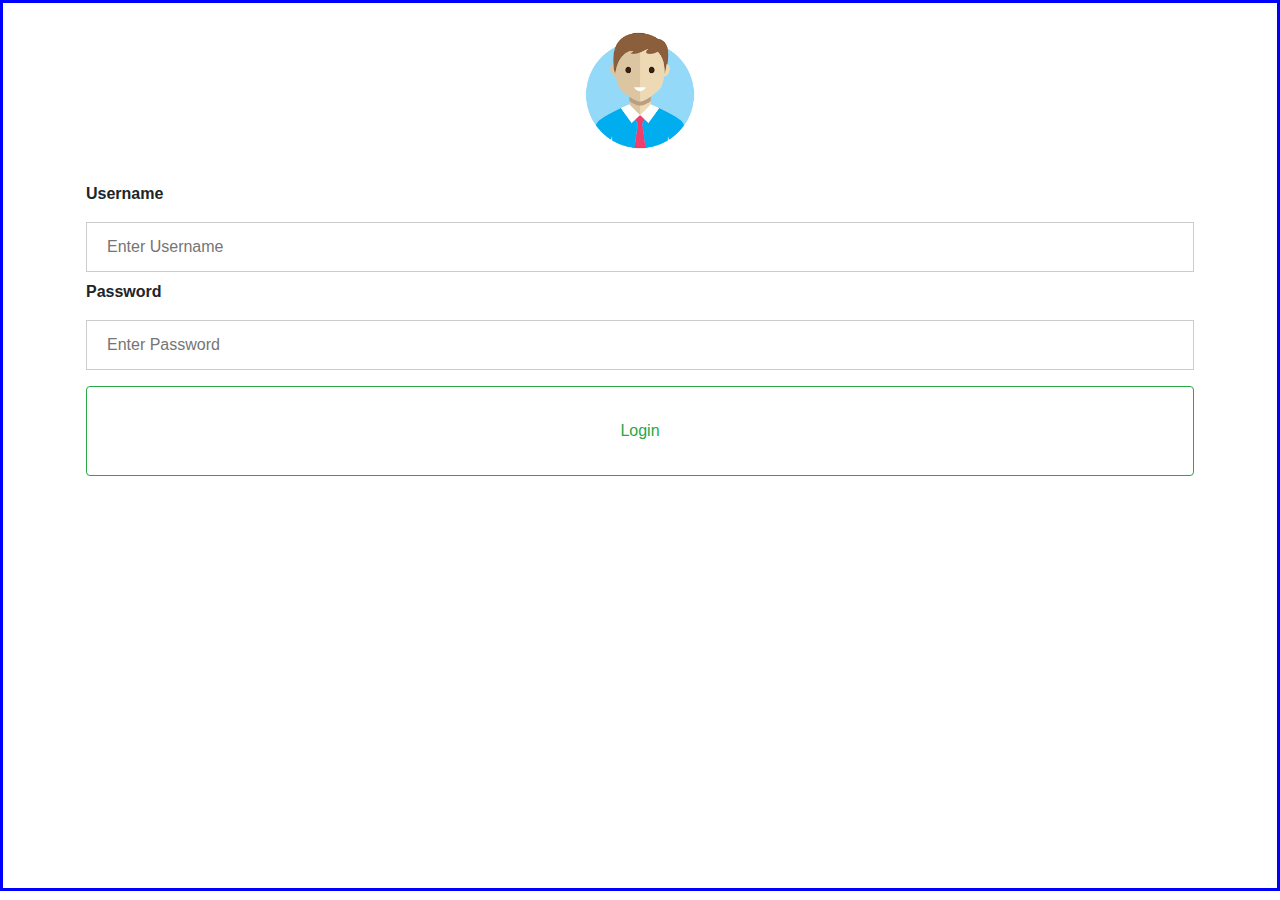
<file: index.html>
<!doctype html>
<html lang="en">

<head>
    <meta charset="utf-8">
    <meta name="viewport" content="width=device-width, initial-scale=1, shrink-to-fit=no">

    <link rel="stylesheet" href="css/bootstrap.min.css">
    <link rel="stylesheet" href="css/login.css">

    <title>Login Page - Magical Minds</title>
</head>

<body>
    <form action="" method="POST">
        <div class="imgcontainer">
          <img src="img/download.png" alt="Avatar" class="avatar">
        </div>
      
        <div class="container">
          <label for="uname"><b>Username</b></label>
          <input type="text" placeholder="Enter Username" name="uname" id="Username" required>
      
          <label for="psw"><b>Password</b></label>
          <input type="password" placeholder="Enter Password" name="psw" required>
      
          
      
      </form>
      <button type="submit" class="btn btn-outline-success">Login</button>
          <p></p>
    </div>
    <script src="js/login.js"></script>
    <script src="js/jquery-3.5.1.slim.min.js"></script>
    <script src="js/bootstrap.bundle.min.js"></script>
</body>

</html>
</file>
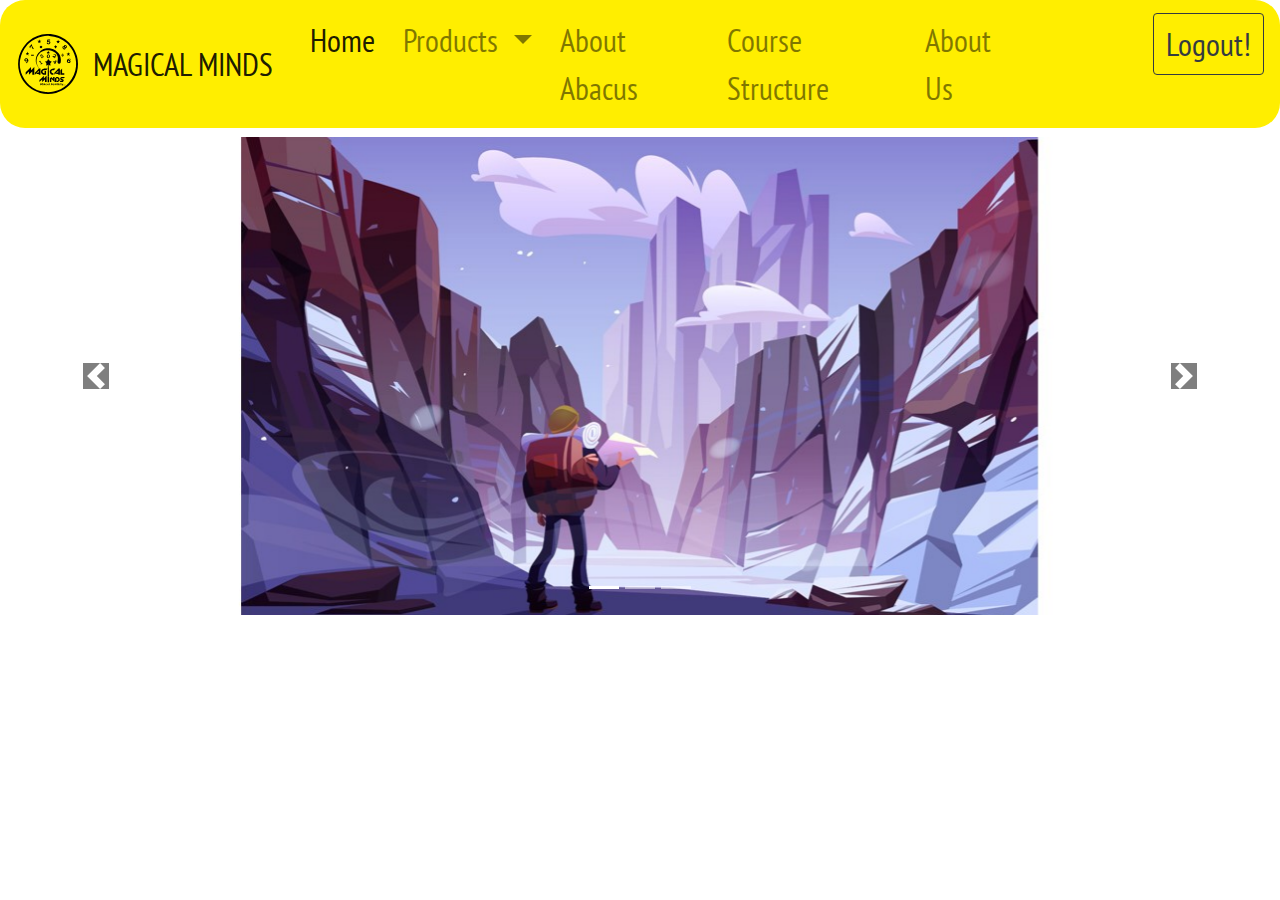
<file: Main.html>
<!doctype html>
<html lang="en">

<head>
    <meta charset="utf-8">
    <meta name="viewport" content="width=device-width, initial-scale=1, shrink-to-fit=no">

    <link rel="stylesheet" href="css/bootstrap.min.css">
    <link rel="stylesheet" href="css/Main.css">

    <title>Level 1 - Magical Minds</title>
</head>

<body>
    

    <nav class="navbar navbar-expand-lg navbar-light font" style="border-radius: 25px; background-color: rgb(255, 238, 0);">
        <img src="img/logo.svg" alt="" style="height: 5vw;">

        <a class="navbar-brand" href="Main.html" style="margin-left:1vw; font-size: 2.5vw; ">MAGICAL MINDS</a>

        <button class="navbar-toggler" type="button" data-toggle="collapse" data-target="#navbarNavDropdown" aria-controls="navbarNavDropdown" aria-expanded="false" aria-label="Toggle navigation">
          <span class="navbar-toggler-icon"></span>
        </button>

        <div class="collapse navbar-collapse" id="navbarNavDropdown">
          <ul class="navbar-nav">
            <li class="nav-item active">
              <a class="nav-link" href="Main.html" style="font-size: 2.5vw; margin-left: 1vw;" >Home</a>
            </li>

            <li class="nav-item dropdown">
              <a class="nav-link dropdown-toggle" href="#" id="navbarDropdownMenuLink" role="button" data-toggle="dropdown" aria-haspopup="true" aria-expanded="false"
              style="font-size: 2.5vw; margin-left: 1vw;" >
                Products
              </a>
              <div class="dropdown-menu"  aria-labelledby="navbarDropdownMenuLink">
                <a class="dropdown-item" href="CA.html">Continuos Addition</a>
                        <a class="dropdown-item" href="CS.html">Continuos Subtraction</a>
                        <a class="dropdown-item" href="VA.html">Vertical Addition</a>
                        <a class="dropdown-item" href="VS.html">Vertical Subtraction</a>
              </div>
            </li>

            <li class="nav-item">
                <a class="nav-link" href="about abacus.html" style="font-size: 2.5vw; margin-left: 1vw;" >About Abacus</a>
              </li>

              <li class="nav-item">
                <a class="nav-link" href="Course Structure.html" style="font-size: 2.5vw; margin-left: 1vw;" >Course Structure</a>
              </li>
             

              <li class="nav-item">
                <a class="nav-link" href="about us.html" style="font-size: 2.5vw; margin-left: 1vw;" >About Us</a>
              </li>
              <a>
              <a><button class="btn btn-outline-dark"
              style="font-size:2.5vw;margin-left: 10vw;margin-top: 0.5vh;">Logout!</button></a>
          </ul>
        </div>
      </nav>




    <div id="carouselExampleIndicators" class="carousel slide" style="margin-top:1vh ;" data-ride="carousel">
        <ol class="carousel-indicators">
            <li data-target="#carouselExampleIndicators" data-slide-to="0" class="active"></li>
            <li data-target="#carouselExampleIndicators" data-slide-to="1"></li>
            <li data-target="#carouselExampleIndicators" data-slide-to="2"></li>
        </ol>
        <div class="carousel-inner">
            <div class="carousel-item active">
                <img src="img/1.jpg" class="d-block w-100" alt="...">
            </div>
            <div class="carousel-item">
                <img src="img/2.jpg" class="d-block w-100" alt="...">
            </div>
            <div class="carousel-item">
                <img src="img/3.jpg" class="d-block w-100" alt="...">
            </div>
        </div>
        <a class="carousel-control-prev" href="#carouselExampleIndicators" role="button" data-slide="prev">
            <span class="carousel-control-prev-icon" style="background-color: black; width: 2vw; height: 2vw;"
                aria-hidden="true"></span>
            <span class="sr-only">Previous</span>
        </a>
        <a class="carousel-control-next" href="#carouselExampleIndicators" role="button" data-slide="next">
            <span class="carousel-control-next-icon" style="background-color: black; width: 2vw; height: 2vw;"
                aria-hidden="true"></span>
            <span class="sr-only">Next</span>
        </a>
    </div>










    
    <button id="myBtn">
        <img src="img/up-arrow.png" alt="notFound" height="30px" width="32px">
    </button>

    <script src="js/main.js"></script>
    <script src="js/jquery-3.5.1.slim.min.js"></script>
    <script src="js/bootstrap.bundle.min.js"></script>
</body>

</html>
</file>
<file: css/login.css>
/* Bordered form */
form {
    border: 3px solid #0000ff;
    height: 99vh;
    /* width: 99vh; */
  }
  
  /* Full-width inputs */
  input[type=text], input[type=password] {
    width: 100%;
    padding: 12px 20px;
    margin: 8px 0;
    display: inline-block;
    border: 1px solid #ccc;
    box-sizing: border-box;
  }
  
  /* Set a style for all buttons */
  button {
    background-color: #04AA6D;
    color: white;
    padding: 14px 20px;
    margin: 8px 0;
    border: none;
    cursor: pointer;
    width: 100%;
    border-radius: 10px;
    height: 10vh;
  }
  
  /* Add a hover effect for buttons */
  button:hover {
    opacity: 0.9;
  }
  
  
  /* Center the avatar image inside this container */
  .imgcontainer {
    text-align: center;
    margin: 24px 0 12px 0;
  }
  
  /* Avatar image */
  img.avatar {
    width: 10%; 
    border-radius: 50%;
  }
  
  /* Add padding to containers */
  .container {
    padding: 16px;
  }
</file>
<file: css/Main.css>
@import url('https://fonts.googleapis.com/css2?family=PT+Sans+Narrow&display=swap');
html{
    scroll-behavior: smooth;
}
#myBtn{
    position: fixed;
    bottom: 20px;
    right: 30px;
    z-index: 99;
    border: none;
    outline: none;
    background-color: black;
    padding: 10px;
    border-radius: 50%;
    size: 18px;
    cursor: pointer;
    display: none;
    transition: 0.5s;
}

.font{
    font-family: 'PT Sans Narrow', sans-serif;
}
</file>
